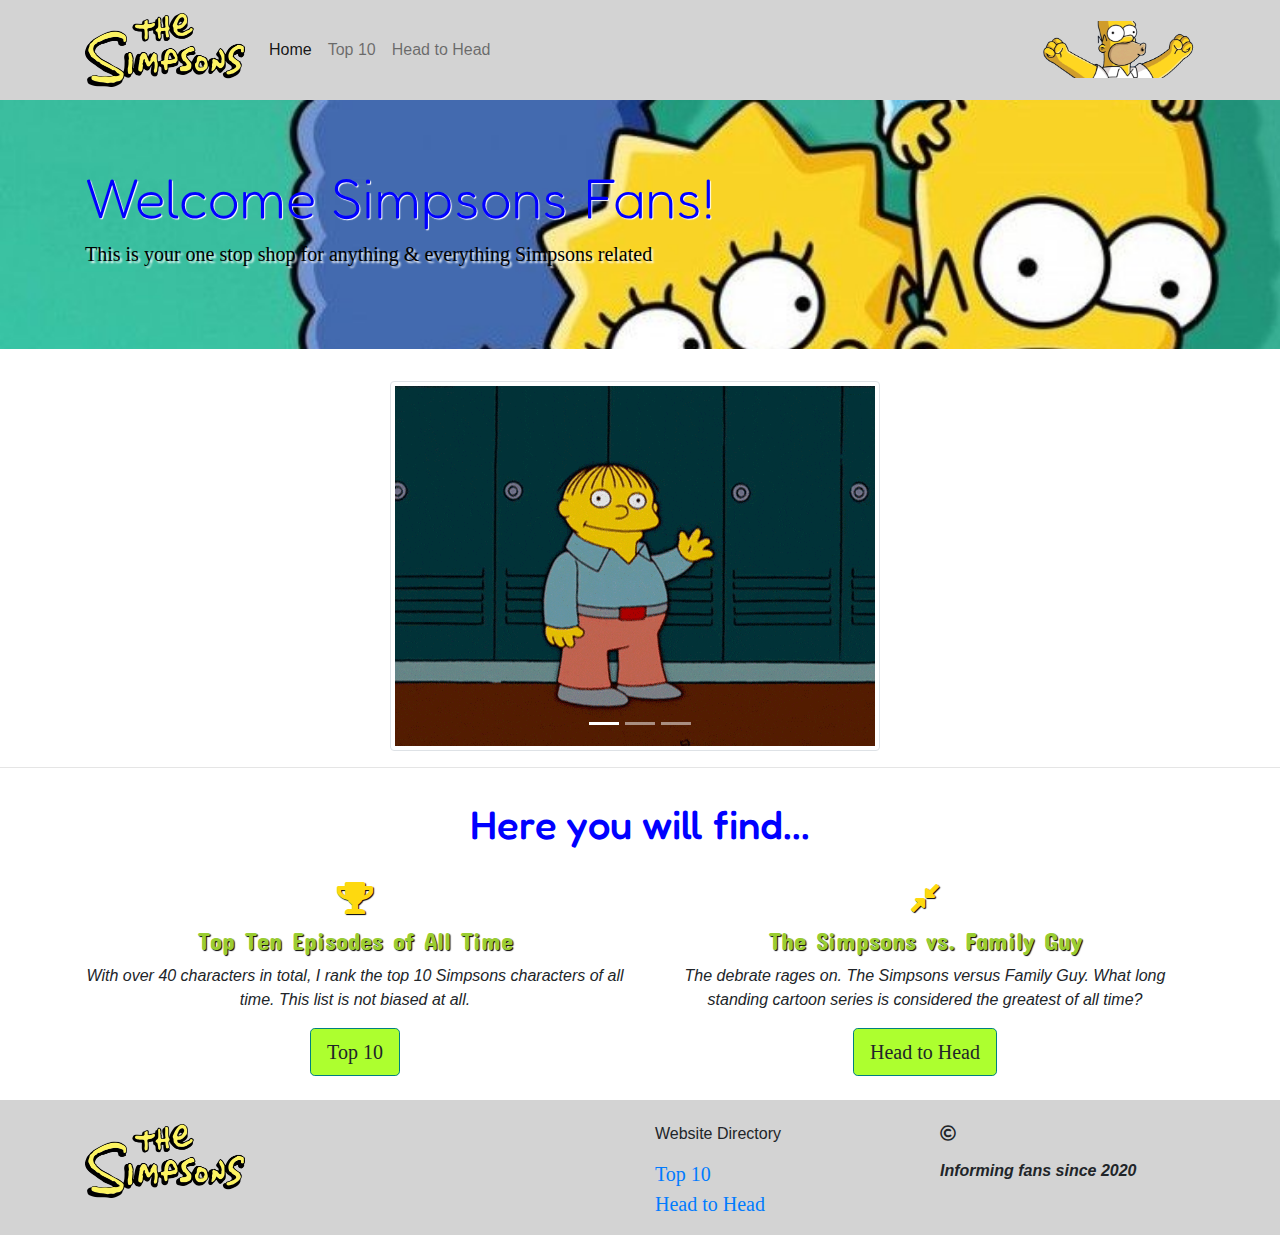
<file: index.html>
<!DOCTYPE html>
<html lang="en">
  <head>
    <title>Simpsons Fanpage</title>
    <meta charset="UTF-8">
    <meta name="viewport" content="width=device-width, initial-scale=1.0">
    <meta http-equiv="X-UA-Compatible" content="ie=edge">
    <title>Document</title>
    <link rel="stylesheet" href="styles2.css">
    <link rel="stylesheet" href="https://stackpath.bootstrapcdn.com/bootstrap/4.4.1/css/bootstrap.min.css" integrity="sha384-Vkoo8x4CGsO3+Hhxv8T/Q5PaXtkKtu6ug5TOeNV6gBiFeWPGFN9MuhOf23Q9Ifjh" crossorigin="anonymous">
    <script src="https://code.jquery.com/jquery-3.4.1.slim.min.js" integrity="sha384-J6qa4849blE2+poT4WnyKhv5vZF5SrPo0iEjwBvKU7imGFAV0wwj1yYfoRSJoZ+n" crossorigin="anonymous"></script>
    <script src="https://cdn.jsdelivr.net/npm/popper.js@1.16.0/dist/umd/popper.min.js" integrity="sha384-Q6E9RHvbIyZFJoft+2mJbHaEWldlvI9IOYy5n3zV9zzTtmI3UksdQRVvoxMfooAo" crossorigin="anonymous"></script>
    <script src="https://stackpath.bootstrapcdn.com/bootstrap/4.4.1/js/bootstrap.min.js" integrity="sha384-wfSDF2E50Y2D1uUdj0O3uMBJnjuUD4Ih7YwaYd1iqfktj0Uod8GCExl3Og8ifwB6" crossorigin="anonymous"></script>
    <!-- Font Awesome -->
    <link rel="stylesheet" href="https://use.fontawesome.com/releases/v5.12.0/css/all.css" crossorigin="anonymous">
    <!-- Swap out "Roboto" for the font(s) you want to use -->
    <link href="https://fonts.googleapis.com/css?family=Baloo+Bhai|Bowlby+One+SC|Concert+One|Fredoka+One|Patrick+Hand&display=swap" rel="stylesheet">
  </head>
<body>
  <nav class="navbar navbar-expand-lg navbar-light">
    <div class="container">
      <a class="navbar-brand" href="#">
        <img src="simpsons logo.png" class="d-inline-block align-middle">
      </a>
      <button class="navbar-toggler" type="button" data-toggle="collapse" data-target="#navbarNavAltMarkup" aria-controls="navbarNavAltMarkup" aria-expanded="false" aria-label="Toggle navigation">
        <span class="navbar-toggler-icon"></span>
      </button>
      <div class="collapse navbar-collapse" id="navbarNavAltMarkup">
        <!-- The "ml-auto" means - set the left margin as high as you can, automatically -->
        <!-- This causes the links to move to the right -->
        <!-- https://getbootstrap.com/docs/4.4/utilities/flex/#auto-margins -->
        <div class="navbar-nav mr-auto">
          <a class="nav-item nav-link active" href="index.html">Home <span class="sr-only">(current)</span></a>
          <a class="nav-item nav-link" href="bonus.html">Top 10</a>
          <a class="nav-item nav-link" href="about.html">Head to Head</a>
        </div>
        <div class="navbar-nav ml-auto">
          <img src="homer2.gif" class="d-inline-block align-middle">
        </div>
      </div>
    </div>
  </nav>
        <div class="jumbotron jumbotron-fluid">
            <div class="container">
              <h1 class="display-4">Welcome Simpsons Fans!</h1>
              <p class="lead">This is your one stop shop for anything & everything Simpsons related</p>
          </div>
      </div>
      <div id="carouselExampleIndicators" class="carousel slide" data-ride="carousel">
        <ol class="carousel-indicators">
          <li data-target="#carouselExampleIndicators" data-slide-to="0" class="active"></li>
          <li data-target="#carouselExampleIndicators" data-slide-to="1"></li>
          <li data-target="#carouselExampleIndicators" data-slide-to="2"></li>
        </ol>
        <div class="mx-auto" style="width: 500px;">
          <div class="carousel-inner">
            <div class="carousel-item active">
              <img src="Ralph.gif" class="img-thumbnail" alt="Ralph.gif">
            </div>
            <div class="carousel-item">
              <img src="Bart.gif" class="img-thumbnail" alt="Bart.gif">
            </div>
            <div class="carousel-item">
              <img src="Homer.gif" class="img-thumbnail" alt="Homer.gif">
            </div>
            <div class="carousel-item">
              <img src="Burns.gif" class="img-thumbnail" alt="Burns.gif">
            </div>
          </div>
        </div>
        <a class="carousel-control-prev" href="#carouselExampleIndicators" role="button" data-slide="prev">
          <span class="carousel-control-prev-icon" aria-hidden="true"></span>
          <span class="sr-only">Previous</span>
        </a>
        <a class="carousel-control-next" href="#carouselExampleIndicators" role="button" data-slide="next">
          <span class="carousel-control-next-icon" aria-hidden="true"></span>
          <span class="sr-only">Next</span>
        </a>
      </div>
      <Hr>

      <div class="info">
        <div class="container">
          <div class="row">
              <div class="col text-center my-2 py-2"> 
                <h1>Here you will find...</h1>
              </div>
          </div>
          <div class="row mt-2">
              <div class="col text-center md-6">
                  <h2><i class="fas fa-trophy"></i></h2> 
                  <h3 class="category">Top Ten Episodes of All Time</h3>
                  <p><em>With over 40 characters in total, I rank the top 10 Simpsons characters of all time. This list is not biased at all.</em></p>
                  <a class="btn btn-warning btn-lg" href="bonus.html" role="button">Top 10</a>
              </div>
              <div class="col text-center md-6">
                  <h2><i class="fas fa-compress-alt"></i></h2>
                  <h3 class="middle">The Simpsons vs. Family Guy</h3>
                  <p><em>The debrate rages on. The Simpsons versus Family Guy. What long standing cartoon series is considered the greatest of all time?</em></p>
                  <a class="btn btn-warning btn-lg" href="about.html" role="button">Head to Head</a>
              </div>

          </div>
        </div>
      </div>
  
  <div class="foot mt-4 pt-4">
    <div class="container">
    <div class="row">
      <div class="col-sm-6">
        <img src="simpsons logo.png" class="img-fluid">
      </div>
      <div class="col-sm-3">
        <h6>Website Directory</h6>
        <ul class="list-unstyled mt-3">
          <li><a href="about.html">Top 10</a></li>
          <li><a href="bonus.html">Head to Head</a></li>
        </ul>
      </div>
      <div class="col-sm-3">
        <h6><i class="far fa-copyright"></i></h6>
        <p class="mt-3"><strong><em>Informing fans since 2020</em></strong></p>
      </div>
</body>
</html>
</file>
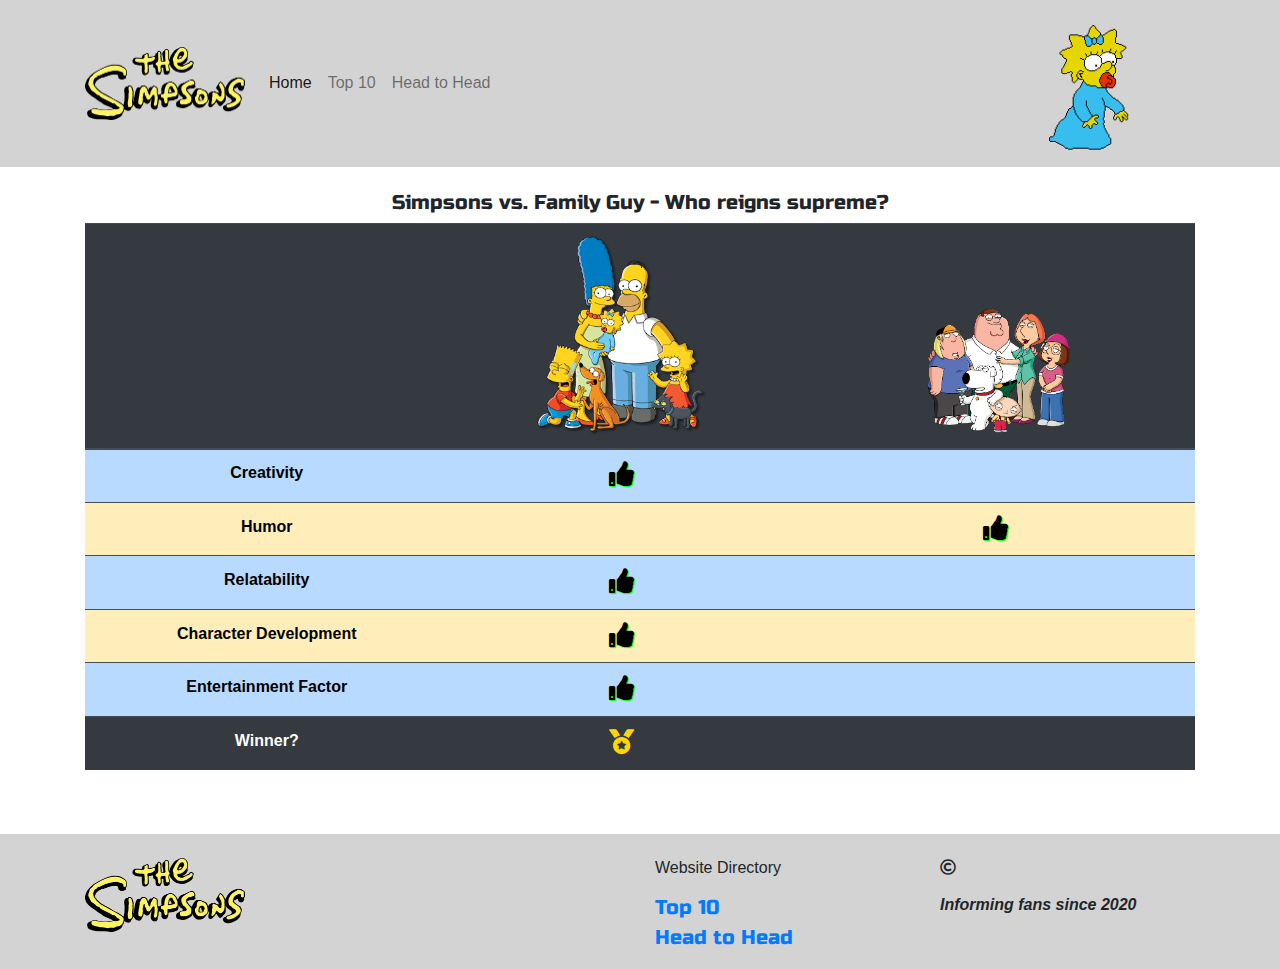
<file: about.html>
<!DOCTYPE html>
<html lang="en">
<head>
    <meta charset="UTF-8">
    <meta name="viewport" content="width=device-width, initial-scale=1.0">
    <meta http-equiv="X-UA-Compatible" content="ie=edge">
    <title>Head to Head</title>
    <link rel="stylesheet" href="styles2.css">
    <link rel="stylesheet" href="https://stackpath.bootstrapcdn.com/bootstrap/4.4.1/css/bootstrap.min.css" integrity="sha384-Vkoo8x4CGsO3+Hhxv8T/Q5PaXtkKtu6ug5TOeNV6gBiFeWPGFN9MuhOf23Q9Ifjh" crossorigin="anonymous">
    <script src="https://code.jquery.com/jquery-3.4.1.slim.min.js" integrity="sha384-J6qa4849blE2+poT4WnyKhv5vZF5SrPo0iEjwBvKU7imGFAV0wwj1yYfoRSJoZ+n" crossorigin="anonymous"></script>
    <script src="https://cdn.jsdelivr.net/npm/popper.js@1.16.0/dist/umd/popper.min.js" integrity="sha384-Q6E9RHvbIyZFJoft+2mJbHaEWldlvI9IOYy5n3zV9zzTtmI3UksdQRVvoxMfooAo" crossorigin="anonymous"></script>
    <script src="https://stackpath.bootstrapcdn.com/bootstrap/4.4.1/js/bootstrap.min.js" integrity="sha384-wfSDF2E50Y2D1uUdj0O3uMBJnjuUD4Ih7YwaYd1iqfktj0Uod8GCExl3Og8ifwB6" crossorigin="anonymous"></script>
    <!-- Font Awesome -->
    <link rel="stylesheet" href="https://use.fontawesome.com/releases/v5.12.0/css/all.css" crossorigin="anonymous">
    <!-- Swap out "Roboto" for the font(s) you want to use -->
    <link href="https://fonts.googleapis.com/css?family=Baloo+Bhai|Bowlby+One+SC|Concert+One|Fredoka+One|Patrick+Hand|Russo+One&display=swap" rel="stylesheet">
  </head>
  <body>
    <nav class="navbar navbar-expand-lg navbar-light">
      <div class="container">
        <a class="navbar-brand" href="#">
          <img src="simpsons logo.png" class="d-inline-block align-middle">
        </a>
        <button class="navbar-toggler" type="button" data-toggle="collapse" data-target="#navbarNavAltMarkup" aria-controls="navbarNavAltMarkup" aria-expanded="false" aria-label="Toggle navigation">
          <span class="navbar-toggler-icon"></span>
        </button>
        <div class="collapse navbar-collapse" id="navbarNavAltMarkup">
          <!-- The "ml-auto" means - set the left margin as high as you can, automatically -->
          <!-- This causes the links to move to the right -->
          <!-- https://getbootstrap.com/docs/4.4/utilities/flex/#auto-margins -->
          <div class="navbar-nav mr-auto">
            <a class="nav-item nav-link active" href="index.html">Home <span class="sr-only">(current)</span></a>
            <a class="nav-item nav-link" href="bonus.html">Top 10</a>
            <a class="nav-item nav-link" href="about.html">Head to Head</a>
          </div>
          <div class="navbar-nav ml-auto">
            <img src="maggie.gif" class="d-inline-block align-middle">
          </div>
        </div>
      </div>
    </nav>

    <div class="pricing py-4">
        <div class="container">
          <div class="row">
            <div class="col text-center">
              <h5>Simpsons vs. Family Guy - Who reigns supreme?</h5>
              <table class="table table-active table-dark table-hover">
                <thead>
                  <tr>
                    <th></th>
                    <th>
                        <img src="simpsonsfamily.png" class="simpsonsfamily">
                    </th>
                    <th>
                        <img src="familyguy.png" class="familyguy">
                    </th>
                  </tr>
                </thead>
                <tbody>
                  <tr>
                    <tr class="table-primary">
                        <th>Creativity</th>
                        <td><i class="fas fa-thumbs-up"></i></td>
                        <td></td>
                    </tr>
                  </tr>
                  <tr>
                    <tr class="table-warning">
                        <th>Humor</th>
                        <td></td>
                        <td><i class="fas fa-thumbs-up"></i></td>
                    </tr>
                  </tr>
                  <tr>
                    <tr class="table-primary">
                        <th>Relatability</th>
                        <td><i class="fas fa-thumbs-up"></i></td>
                        <td></td>
                    </tr>
                  </tr>
                  <tr>
                    <tr class="table-warning">
                        <th>Character Development</th>
                        <td><i class="fas fa-thumbs-up"></i></td>
                        <td></i></td>
                    </tr>
                  </tr>
                  <tr>
                    <tr class="table-primary">
                        <th>Entertainment Factor</th>
                        <td><i class="fas fa-thumbs-up"></i></td>
                        <td></td>
                    </tr>
                  </tr>
                  <tr>
                    <th class="win">
                        Winner?</th>
                    <td><i class="fas fa-medal"></i></td>
                    <td></td>
                  </tr>
                </tbody>
              </table>
            </div>
          </div>
        </div>
      </div>
      <div class="foot mt-4 pt-4">
        <div class="container">
        <div class="row">
          <div class="col-sm-6">
            <img src="simpsons logo.png" class="img-fluid">
          </div>
          <div class="col-sm-3">
            <h6>Website Directory</h6>
            <ul class="list-unstyled mt-3">
              <li><a href="about.html">Top 10</a></li>
              <li><a href="bonus.html">Head to Head</a></li>
            </ul>
          </div>
          <div class="col-sm-3">
            <h6><i class="far fa-copyright"></i></h6>
            <p class="mt-3"><strong><em>Informing fans since 2020</em></strong></p>
          </div>
    </body>
    </html>
</file>
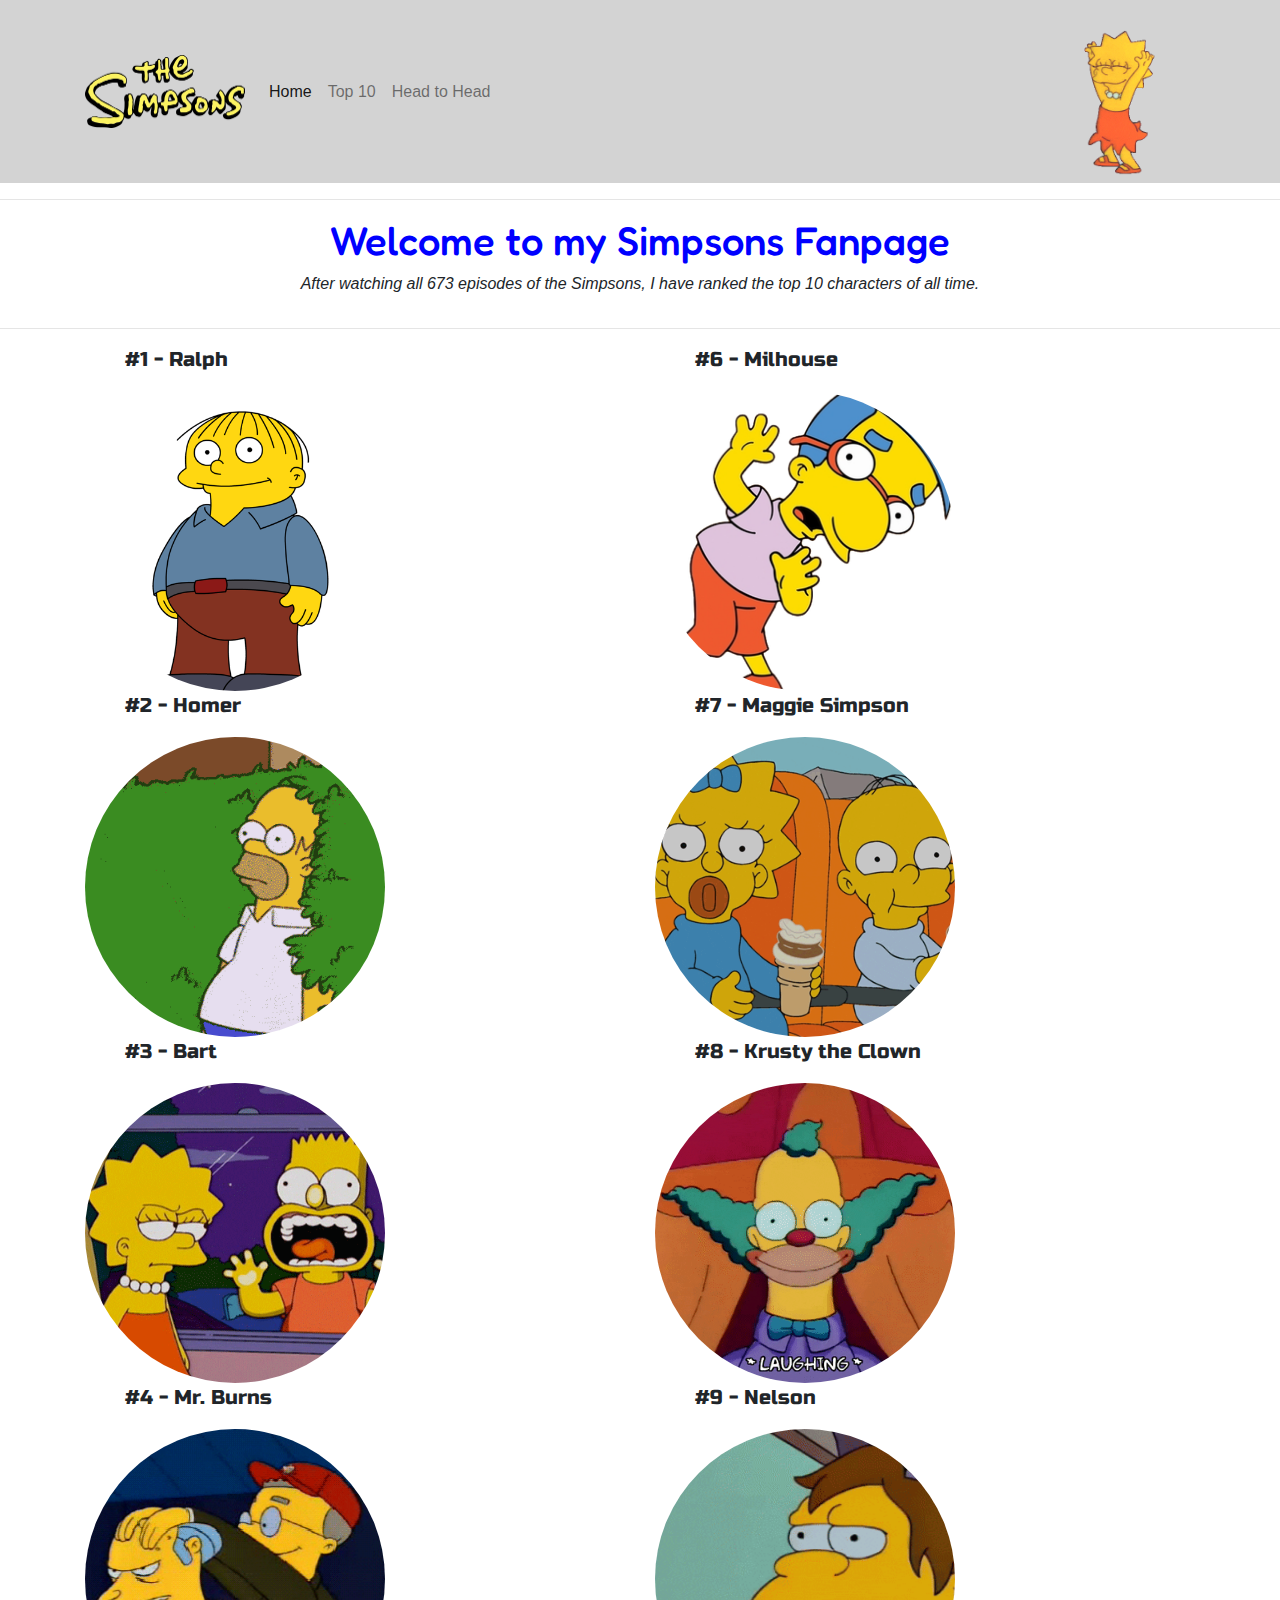
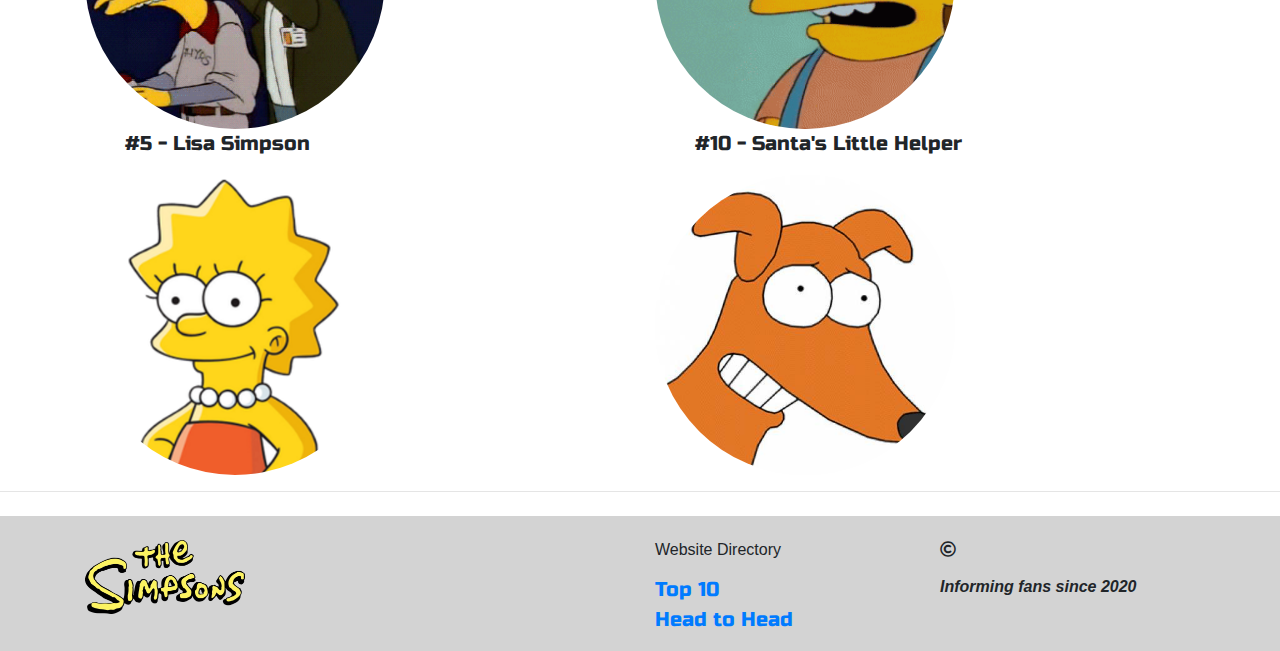
<file: bonus.html>
<!DOCTYPE html>
<html lang="en">
<head>
    <meta charset="UTF-8">
    <meta name="viewport" content="width=device-width, initial-scale=1.0">
    <meta http-equiv="X-UA-Compatible" content="ie=edge">
    <title>Top 10 Simpsons Characters</title>
    <link rel="stylesheet" href="styles2.css">
    <link rel="stylesheet" href="https://stackpath.bootstrapcdn.com/bootstrap/4.4.1/css/bootstrap.min.css" integrity="sha384-Vkoo8x4CGsO3+Hhxv8T/Q5PaXtkKtu6ug5TOeNV6gBiFeWPGFN9MuhOf23Q9Ifjh" crossorigin="anonymous">
    <script src="https://code.jquery.com/jquery-3.4.1.slim.min.js" integrity="sha384-J6qa4849blE2+poT4WnyKhv5vZF5SrPo0iEjwBvKU7imGFAV0wwj1yYfoRSJoZ+n" crossorigin="anonymous"></script>
    <script src="https://cdn.jsdelivr.net/npm/popper.js@1.16.0/dist/umd/popper.min.js" integrity="sha384-Q6E9RHvbIyZFJoft+2mJbHaEWldlvI9IOYy5n3zV9zzTtmI3UksdQRVvoxMfooAo" crossorigin="anonymous"></script>
    <script src="https://stackpath.bootstrapcdn.com/bootstrap/4.4.1/js/bootstrap.min.js" integrity="sha384-wfSDF2E50Y2D1uUdj0O3uMBJnjuUD4Ih7YwaYd1iqfktj0Uod8GCExl3Og8ifwB6" crossorigin="anonymous"></script>
    <!-- Font Awesome -->
    <link rel="stylesheet" href="https://use.fontawesome.com/releases/v5.12.0/css/all.css" crossorigin="anonymous">
    <!-- Swap out "Roboto" for the font(s) you want to use -->
    <link href="https://fonts.googleapis.com/css?family=Baloo+Bhai|Bowlby+One+SC|Concert+One|Fredoka+One|Patrick+Hand|Russo+One&display=swap" rel="stylesheet">
  </head>
<body>
  <nav class="navbar navbar-expand-lg navbar-light">
    <div class="container">
      <a class="navbar-brand" href="#">
        <img src="simpsons logo.png" class="d-inline-block align-middle">
      </a>
      <button class="navbar-toggler" type="button" data-toggle="collapse" data-target="#navbarNavAltMarkup" aria-controls="navbarNavAltMarkup" aria-expanded="false" aria-label="Toggle navigation">
        <span class="navbar-toggler-icon"></span>
      </button>
      <div class="collapse navbar-collapse" id="navbarNavAltMarkup">
        <!-- The "ml-auto" means - set the left margin as high as you can, automatically -->
        <!-- This causes the links to move to the right -->
        <!-- https://getbootstrap.com/docs/4.4/utilities/flex/#auto-margins -->
        <div class="navbar-nav mr-auto">
          <a class="nav-item nav-link active" href="index.html">Home <span class="sr-only">(current)</span></a>
          <a class="nav-item nav-link" href="bonus.html">Top 10</a>
          <a class="nav-item nav-link" href="about.html">Head to Head</a>
        </div>
        <div class="navbar-nav ml-auto">
          <img src="Lisa.gif" class="d-inline-block align-middle">
        </div>
      </div>
    </div>
  </nav>
    <hr>
    <div class="container">
      <div class="row">
        <div class="col text-center">
          <h1>Welcome to my Simpsons Fanpage</h1>
          <p><em>After watching all 673 episodes of the Simpsons, I have ranked the top 10 characters of all time.</em></p>
        </div>
      </div>
    </div>

    <hr>
    <div class="container">
      <div class="row">
        <div class="col sm-6">
          <ul>#1 - Ralph</ul>
          <img class="char" src="ralph.png">
          <ul>#2 - Homer</ul>
          <img class="char" src="Homer.gif">
          <ul>#3 - Bart</ul>
          <img class="char" src="Bart.gif">
          <ul>#4 - Mr. Burns</ul>
          <img class="char" src="Burns.gif">
          <ul>#5 - Lisa Simpson</ul>
          <img class="char" src="LisaSimp.png">
          </ul>
        </div>
        <div class="col sm-6">
          <ul>#6 - Milhouse</ul>
          <img class="char" src="milhouse.png">
          <ul>#7 - Maggie Simpson</ul>
          <img class="char" src="maggie2.gif">
          <ul>#8 - Krusty the Clown</ul>
          <img class="char" src="krusty.gif">
          <ul>#9 - Nelson</ul>
          <img class="char" src="nelson.gif">
          <ul>#10 - Santa's Little Helper</ul>
          <img class="char" src="santa.jpg">
          </ul>
        </div>
      </div>
    </div>
    <hr>

   
    <div class="foot mt-4 pt-4">
      <div class="container">
      <div class="row">
        <div class="col-sm-6">
          <img src="simpsons logo.png" class="img-fluid">
        </div>
        <div class="col-sm-3">
          <h6>Website Directory</h6>
          <ul class="list-unstyled mt-3">
            <li><a href="about.html">Top 10</a></li>
            <li><a href="bonus.html">Head to Head</a></li>
          </ul>
        </div>
        <div class="col-sm-3">
          <h6><i class="far fa-copyright"></i></h6>
          <p class="mt-3"><strong><em>Informing fans since 2020</em></strong></p>
        </div>
  </body>
  </html>
</file>
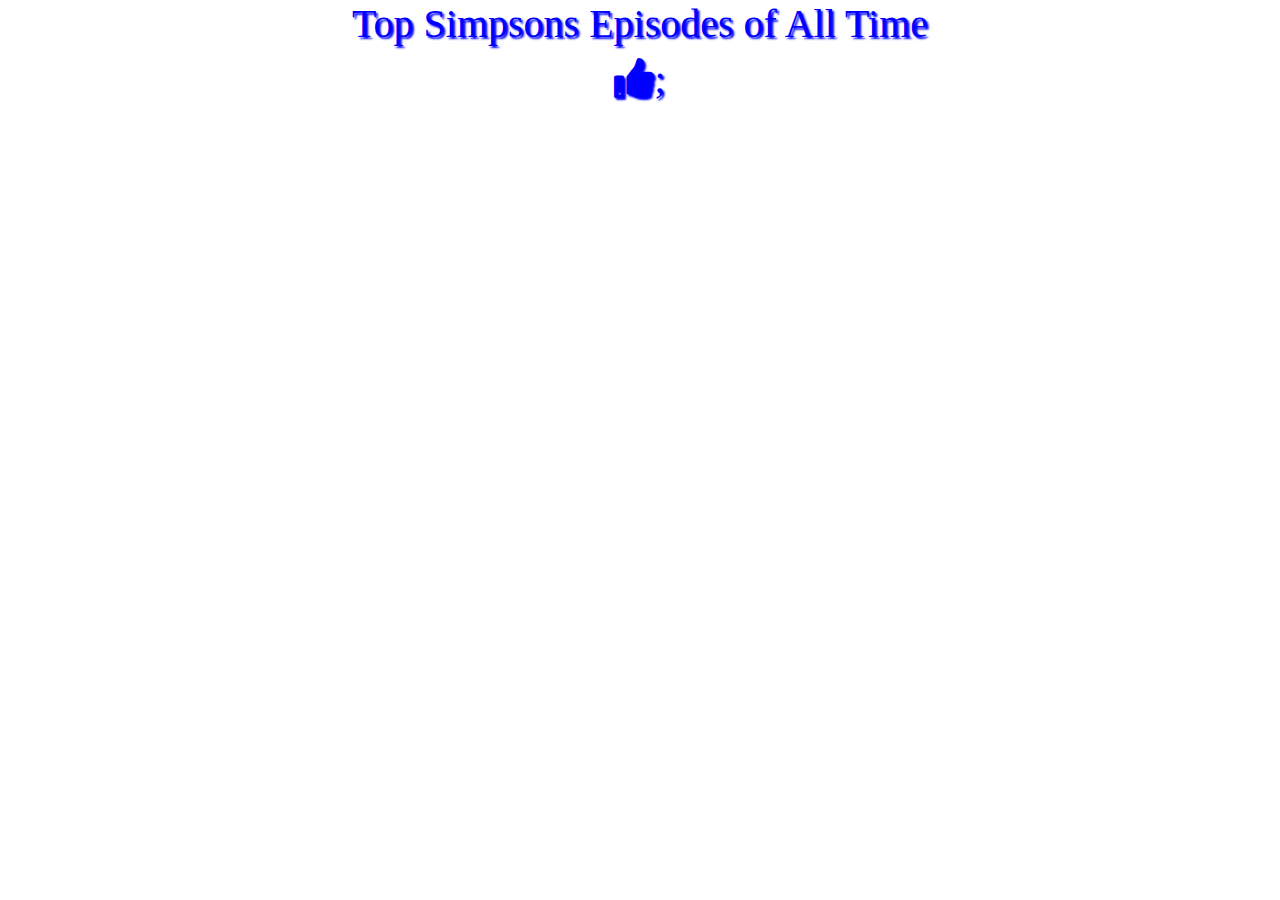
<file: start.html>
<!doctype html>
<html lang="en">
  <head>
    <!-- Required meta tags -->
    <meta charset="utf-8">
    <meta name="viewport" content="width=device-width, initial-scale=1, shrink-to-fit=no">

    <!-- Google Fonts -->
    <!-- Swap out "Roboto" for the font(s) you want to use -->
    <link href="https://fonts.googleapis.com/css?family=Fredoka One&display=swap" rel="stylesheet">
    
    <!-- Font Awesome -->
    <link rel="stylesheet" href="https://use.fontawesome.com/releases/v5.12.0/css/all.css" crossorigin="anonymous">

    <!-- Bootstrap CSS -->
    <link rel="stylesheet" href="https://stackpath.bootstrapcdn.com/bootstrap/4.4.1/css/bootstrap.min.css" integrity="sha384-Vkoo8x4CGsO3+Hhxv8T/Q5PaXtkKtu6ug5TOeNV6gBiFeWPGFN9MuhOf23Q9Ifjh" crossorigin="anonymous">
    
    <!-- Your own CSS -->
    <link rel="stylesheet" href="styles.css">

    <title>Hello world!</title>
  </head>
  <style>
    h1 {
      font-family:"Bowlby One SC";
      color:blue;
      }
  </style>
  <body>
    <!-- Your stuff goes here -->
    <h1>Top Simpsons Episodes of All Time</h1>
    <h1><i class="fas fa-thumbs-up"></i>;
    </h1>
    <!-- Optional JavaScript -->
    <!-- jQuery first, then Popper.js, then Bootstrap JS -->
    <script src="https://code.jquery.com/jquery-3.4.1.slim.min.js" integrity="sha384-J6qa4849blE2+poT4WnyKhv5vZF5SrPo0iEjwBvKU7imGFAV0wwj1yYfoRSJoZ+n" crossorigin="anonymous"></script>
    <script src="https://cdn.jsdelivr.net/npm/popper.js@1.16.0/dist/umd/popper.min.js" integrity="sha384-Q6E9RHvbIyZFJoft+2mJbHaEWldlvI9IOYy5n3zV9zzTtmI3UksdQRVvoxMfooAo" crossorigin="anonymous"></script>
    <script src="https://stackpath.bootstrapcdn.com/bootstrap/4.4.1/js/bootstrap.min.js" integrity="sha384-wfSDF2E50Y2D1uUdj0O3uMBJnjuUD4Ih7YwaYd1iqfktj0Uod8GCExl3Og8ifwB6" crossorigin="anonymous"></script>
  </body>
</html>
</file>
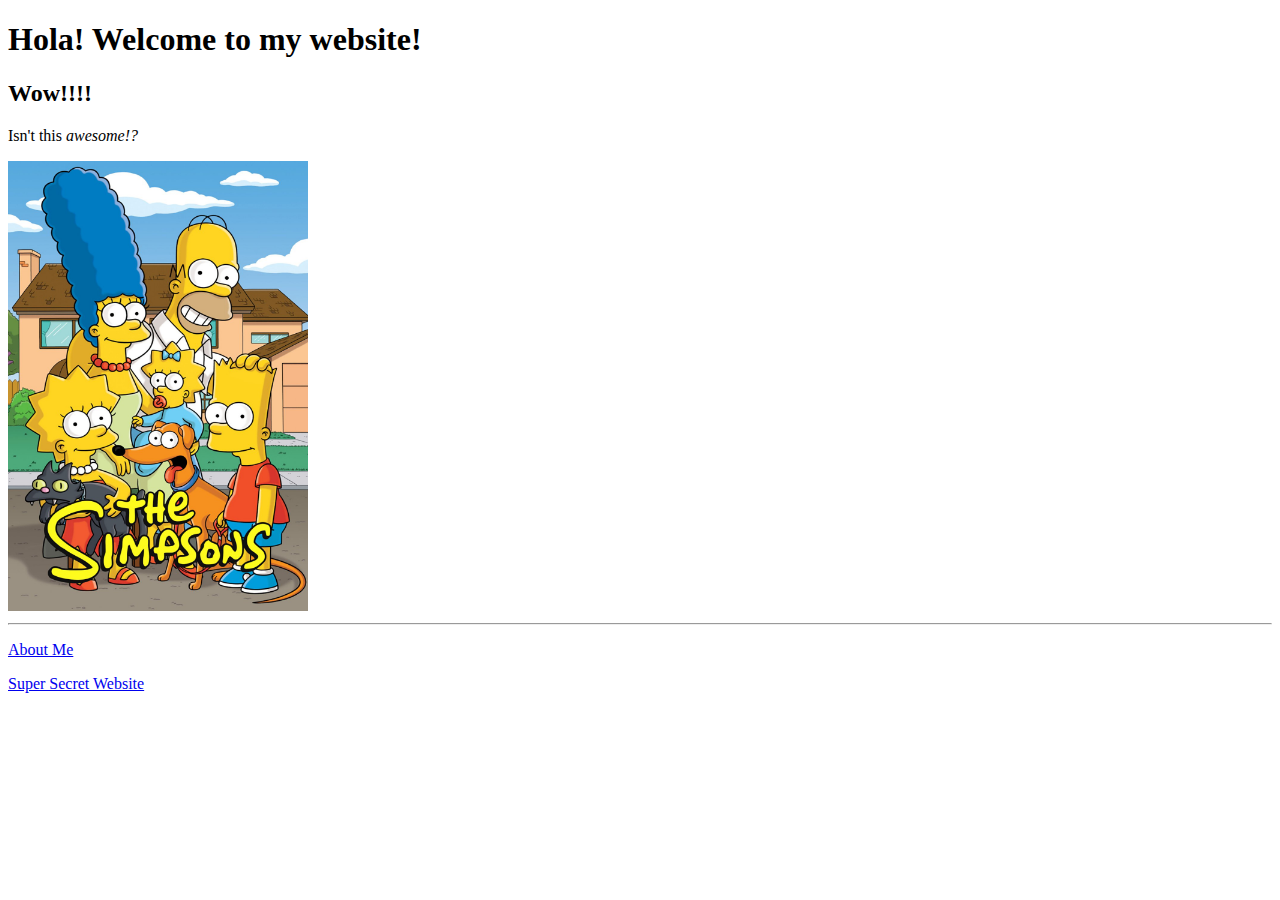
<file: week1.html>
<!DOCTYPE html>
<html>
<head>
    <title>My Amazing website</title>
    <style>
        img {
            width: 300px;
        }
    </style>
</head>
<body>
    <!-- This is the header level 1 -->
    <h1>Hola! Welcome to my website!</h1>

    <!-- This is header level 2 -->
    <h2>Wow!!!!</h2>
    
    <p>Isn't this <em>awesome!?</em></p>
    <img src="simpsons.jpg">
    <hr>
    <p>
        <a href="about.html">About Me</a>
    </p>
    <p>
        <a href="bonus.html">Super Secret Website</a>
    </p>
</body>
</html>
</file>
<file: styles2.css>
.jumbotron {
    /* Background */
    background-attachment: fixed;
    background-image: url(simpsons_characters_cast.jpg);
    background-repeat: no-repeat;
    background-size: cover;
    font-family: 'Permanent Marker', cursive;
    font-size: 80px;
    color: black;
    text-shadow: 2px 2px 2px white;
      }
  .category {
    font-family:"Concert One";
    color: yellowgreen;
    font-size: 25px;
    text-shadow: 1px 1px 1px black;
  }
  h1 {
    font-family:"Fredoka One";
    color:blue;
    text-shadow: 1px 1px 1px white;
    }
  .middle {
    font-family:"Concert One";
    color:yellowgreen;
    font-size: 25px;
    text-shadow: 1px 1px 1px black;
  }
  .right {
    font-family:"Concert One";
    color:yellowgreen;
    font-size: 25px;
    text-shadow: 1px 1px 1px black;
  }
  .foot {
    background-color: lightgrey;
  }
  .img-fluid {
    width: 160px;
    height: auto;
  }
  .foot {
    background-size: cover;
    background-color: lightgrey;
  }
  h2 {
    color: #fed90f;
    text-shadow: 1px 1px 1px black;
  }
  .btn.btn-warning.btn-lg {
    background-color: greenyellow;
    font-family:"Baloo Bhai";
    border-color: teal;
  }
  .navbar {
    background-color:lightgrey;
  }
  .d-inline-block.align-middle {
    width: 160px;
    height: auto;
  }
  table.table-active.table-dark.table-hover {
    color: black;
  }
  .familyguy {
    width: 200px;
    height: auto;
  }
  .simpsonsfamily {
    width: auto;
    height: 200px;
  }
  .fas.fa-thumbs-up {
    font-size:25px;
    text-shadow: 1px 1px 1px lime;
  }
  .win {
    color:white;
  }
  .fas.fa-medal {
    color:gold;
    font-size: 25px;
  }
  h5 {
    font-family:"Russo One";
    font-size: 100px;
  }
  .char {
    width:300px;
    height:300px;
    object-fit:cover;
    border-radius:50%;
    text-align: center;
  }
  ul {
    font-family:"Russo One";
    font-size: 20px;
  }
</file>
<file: styles.css>
h3 {
    text-align: center;
}
h1 {
    text-align: center;
    color:saddlebrown;
    text-decoration:wavy;
    text-shadow: 2px 2px 2px blue;
}
img.non-family {
    border-style:groove;
    border-width: 10px;
    border-color: chartreuse;
}
img.family {
    border-style:groove;
    border-width: 10px;
    border-color:darkorange
}
</file>
